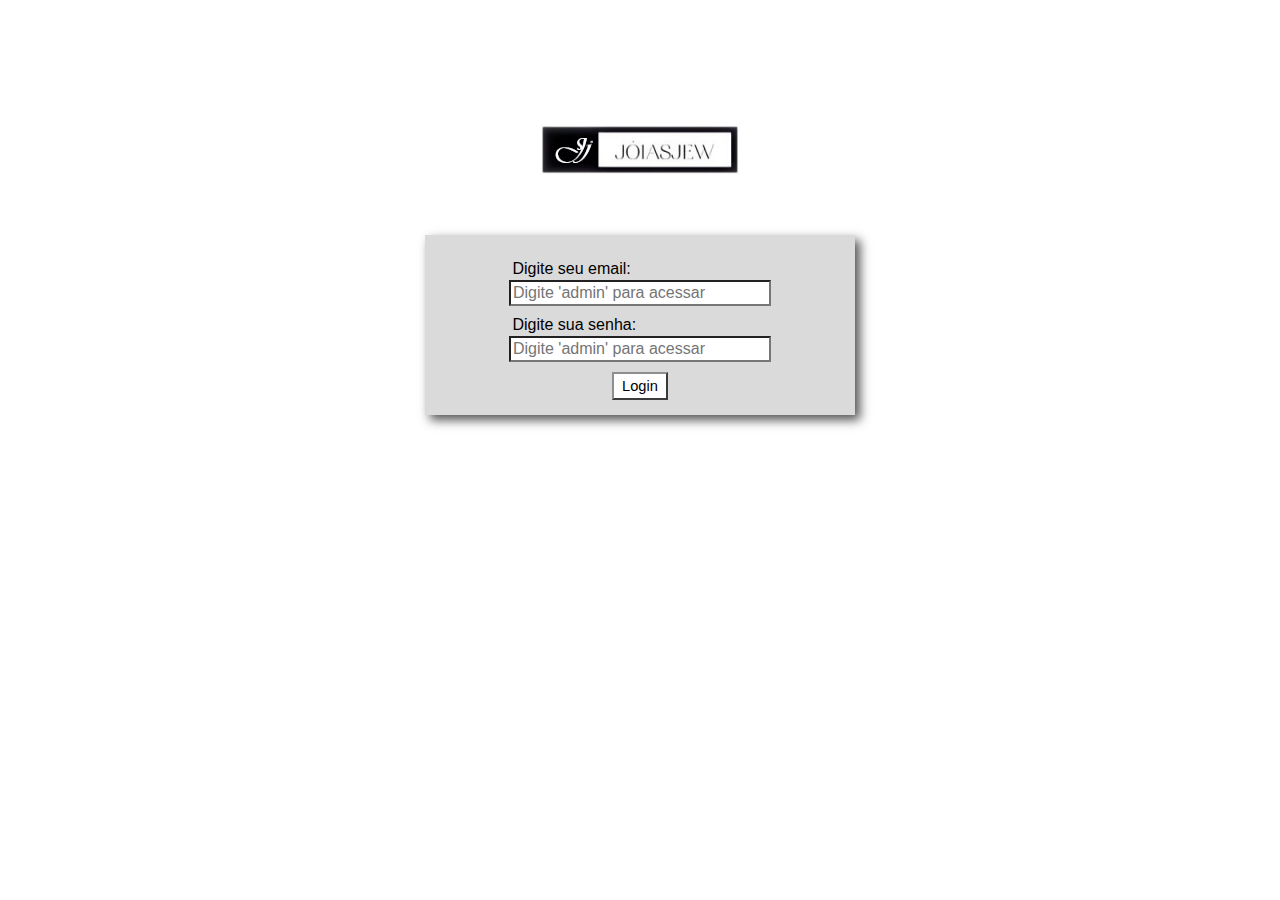
<file: index.html>
<!DOCTYPE html>
<html lang="pt-BR">
<head>
    <meta charset="UTF-8">
    <meta http-equiv="X-UA-Compatible" content="IE=edge">
    <meta name="viewport" content="width=device-width, initial-scale=1.0">
    <title>JoiasJew</title>
    <link rel="stylesheet" href="login.css">
    <link rel="shortcut icon" href="Imagens/favicon.jpg" type="image/x-icon">
</head>
<body>
    <header>
        <div class="titulo">
            <img src="Imagens/logo.jpg" alt="Logotipo" class="logo">
        </div>
    </header>
    <section>
        <div class="insercoes">
            <p class="txt1" id="txt1">Digite seu email:</p>
            <input type="email" name="email" class="digitar" autocomplete="off" placeholder="Digite 'admin' para acessar"  id="email">
            <p class="txt1">Digite sua senha:</p>
            <input type="password" name="senha" class="digitar" autocomplete="off" placeholder="Digite 'admin' para acessar" id="senha">
        </div>
        <div class="resposta">
            <button class="Botão" id="enter" onclick="Enter()">Login</button>
        </div>
        <div class="cadastro-div">
            <div id="erro" class="erro"></div>
        </div>      
    </section>
    <footer>
    </footer>
    <script src="login.js"></script>
</body>
</html>
</file>
<file: login.css>
@import url('https://fonts.googleapis.com/css2?family=Montserrat:ital,wght@0,100;0,200;0,300;0,400;0,500;0,600;0,700;0,800;0,900;1,100;1,200;1,300;1,400;1,500;1,600;1,700;1,800;1,900&display=swap');
@media (max-width: 600px){
    body{
        background-color: rgb(255, 255, 255);
        font: 23pt Arial;
        font-family: 'Montserrat', sans-serif;
        display: flex;
        flex-direction: column;
        justify-content: center;
        height: 100%;
        margin-top: 125px;
        
    }
    header{
        color: white;
        text-align: center;
    }

    section{
        background: rgb(218, 218, 218);
        padding: 15px;
        width: 200px;
        margin: auto;
        box-shadow: 5px 5px 10px rgb(83, 82, 82);
    }

    footer{
        color: #ffffff1f;
        text-align: center;
        font-style: italic;
    }

    .logo{
        width: 200px;
        height: 50px;
        margin-bottom: 60px;
    }

    .titulo{
        display: flex;
        align-items: center;
        justify-content: center;
    }

    .insercoes{
        display: flex;
        flex-direction: column;
        align-content: center;
        align-items: center;
    }

    .resposta{
        display: flex;
        justify-content: center;
        margin-top: 10px;

    }

    .txt1{
        font: normal 9pt arial;
        margin-block-start: 2px;
        margin-block-end: 2px;
        margin-top: 10px;
        width: 210px;
    }

    .digitar{
        background-color: rgb(255, 255, 255);
        cursor: pointer;
        width: 200px;
        height: 15px;
        font-size: 9pt;
    }

    .Botão{
        background-color: rgb(255, 255, 255);
        border-color: rgb(143, 143, 143);
        cursor: pointer;
        height: 20px;
        width: 56px;
        font-size: 10pt;
    }

    .erro{
        font: normal 9pt Arial;
        color: rgb(105, 105, 105);
        justify-content: center;
        padding: 4px;
        display: none;
        padding-top: 8px;
    }
}
@media (min-width: 600px){
    body {
        background-color: rgb(255, 255, 255);
        font: 23pt Arial;
        font-family: 'Montserrat', sans-serif;
        display: flex;
        flex-direction: column;
        justify-content: center;
        height: 100%;
        margin-top: 125px;
        
    }
    header{
        color: white;
        text-align: center;
    }

    section{
        background: rgb(218, 218, 218);
        padding: 15px;
        width: 400px;
        margin: auto;
        box-shadow: 5px 5px 10px rgb(83, 82, 82);
    }

    footer{
        color: #ffffff1f;
        text-align: center;
        font-style: italic;
    }

    .logo{
        width: 200px;
        height: 50px;
        margin-bottom: 60px;
    }

    .titulo{
        display: flex;
        align-items: center;
        justify-content: center;
    }

    .insercoes{
        display: flex;
        flex-direction: column;
        align-content: center;
        align-items: center;
    }

    .resposta{
        display: flex;
        justify-content: center;
        margin-top: 10px;

    }

    .txt1{
        font: normal 12pt arial;
        margin-block-start: 2px;
        margin-block-end: 2px;
        margin-top: 10px;
        width: 255px;
    }

    .digitar{
        background-color: rgb(255, 255, 255);
        cursor: pointer;
        width: 254px;
        height: 20px;
        font-size: 12pt;
    }

    .Botão{
        background-color: rgb(255, 255, 255);
        border-color: rgb(143, 143, 143);
        cursor: pointer;
        height: 28px;
        width: 56px;
        font-size: 11pt;
    }

    .erro{
        font: normal 12pt Arial;
        color: rgb(105, 105, 105);
        justify-content: center;
        padding: 4px;
        display: none;
        padding-top: 8px;
    }
}
</file>
